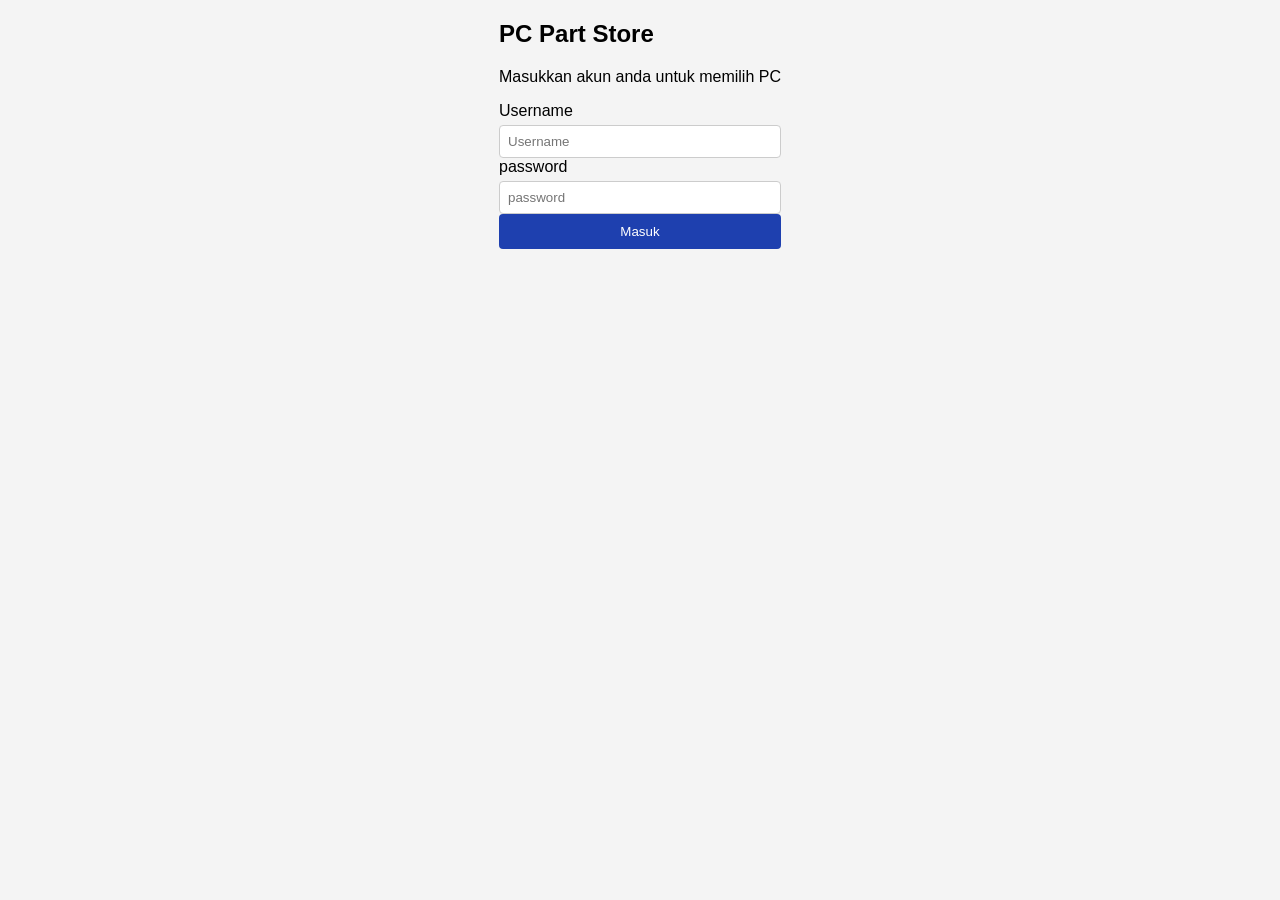
<file: login.html>
<!DOCTYPE html>
<html lang="en">
<head>
    <meta charset="UTF-8">
    <meta name="viewport" content="width=device-width, initial-scale=1.0">
    <title>Jualan PC</title>
    <link rel="stylesheet" href="style.css">
</head>
<body class="login-body">
    <div class="login container">
        <h2>PC Part Store</h2>
        <p>Masukkan akun anda untuk memilih PC</p>
        <form action="index.html">
            <div class="form-group">
                <label for="Username">Username</label>
                <input type="text" id="username" placeholder="Username" required>
            </div>
            <div class="form-group">
                <label for="password">password</label>
                <input type="password" id="password" placeholder="password" required>
            </div>
            <button type="submit" class="btn-login">Masuk</button>
    </div>
</body>
</html>
</file>
<file: style.css>
.login-body{
    margin: 0;
    height: 100vh;
    display: flex;
    justify-content: center;
    background-color: #f4f4f4;
    font-family: Arial, sans-serif;
}

.login-container{
    background-color: #ffffff;
    padding: 30px;
    border-radius: 8px;
    box-shadow: 0 4px 8px rgba(0,0,0,0.1);
    width: 300px;
}

.login-container h2{
    margin-top: 0;
}

.form-group{
    margin-bottom: 15;
}

.form-group label{
    display: block;
    margin-bottom: 5px;
}

.form-group input{
    width: 100%;
    padding: 8px;
    box-sizing: border-box;
    border: 1px solid #ccc;
    border-radius: 4px;
}

.form-group input:focus{
    background-color: #e8f0fe;
    outline: none;
    border-color: #1d4ed8;
}

.btn-login{
    width: 100%;
    padding: 10px;
    background-color: #1e40af;
    color: white;
    border: none;
    border-radius: 4px;
    cursor: pointer;
}

.btn-login:hover {
  background-color: #000000;
  color: #ffffff;
}

body{
    margin: 0;
    font-family: Arial, sans-serif;
}

.navbar{
   position: fixed;
    top: 0;
    left: 0;
    width: 100%;
    display: flex;
    justify-content: space-between;
    align-items: center;
    background-color: #0f172a;
    padding: 15px 30px;
    box-sizing: border-box;
    z-index: 1000;
}

.logo{
    color: #ffffff;
    font-weight: bold;
}

.nav-links{
    list-style: none;
    display: flex;
    gap: 20px;
    margin: 0;
    padding: 0;
}

.nav-links a{
    color: #ffffff;
    text-decoration: none;
}

.nav-links a:hover{
    color: #38bdf8;
}

.hero-section{
    margin-top: 100px;
    height: 300px;
    background-image: linear-gradient(rgba(0, 0, 0, 0.7), rgba(0, 0, 0, 0.7)), url('https://via.placeholder.com/1200x400');
    background-size: cover;
    background-position: center;
    display: flex;
    justify-content: center;
   align-items: center;
   color: white;
   border-radius: 12px;
   margin-left: 20px;
   margin-right: 20px;
}

.highlight{
    color: #38bdf8;
    font-size: 1.2em;
}

.product-section, .about-section{
    padding: 20px;
}

.product-grid{
    display: grid;
    grid-template-columns: repeat(4, 1fr);
    gap: 20px;
}

.card{
    text-align: center;
    background: #f8fafc;
    padding: 10px;
    border-radius: 8px;
}

.card img{
    width: 100%;
    height: 150px;
    object-fit: cover;
    border-radius: 6px;
}

@media (max-width: 768px){
    .product-grid{
        grid-template-columns: repeat(2, 1fr);
    }
}
</file>
